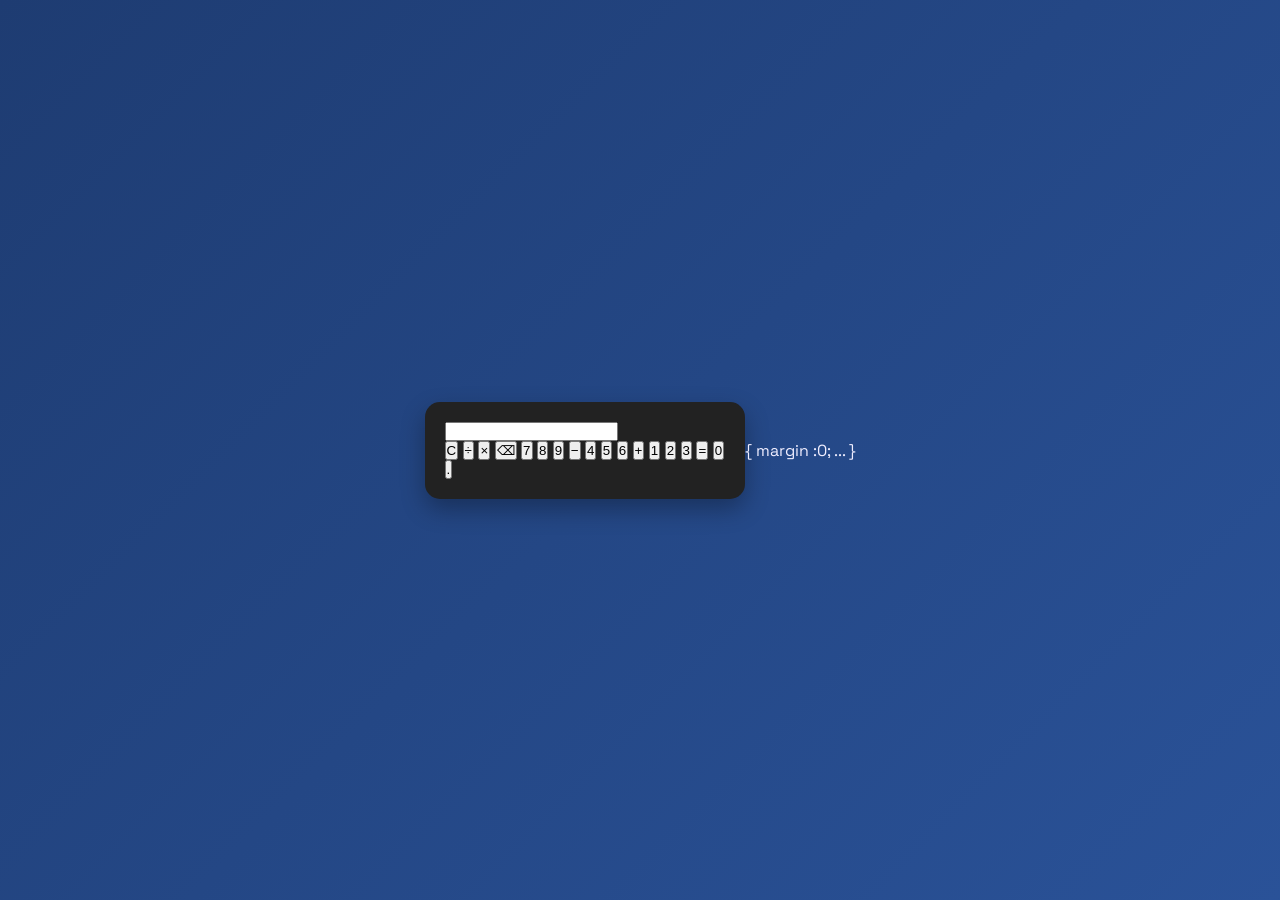
<file: index .html>
<!DOCTYPE html>
<html lang="en">
<head>
    <meta charset="UTF-8">
    <meta name="viewport" content="width=device-width, initial-scale=1.0">
    <title>Calculator</title>
    <link rel="stylesheet" href="style.css">
</head>
<body>

<div class="calculator">
    <input type="text" id="display" readonly>

    <div class="buttons">
        <button onclick="clearDisplay()" class="operator">C</button>
        <button onclick="appendValue('/')" class="operator">÷</button>
        <button onclick="appendValue('*')" class="operator">×</button>
        <button onclick="deleteLast()" class="operator">⌫</button>

        <button onclick="appendValue('7')">7</button>
        <button onclick="appendValue('8')">8</button>
        <button onclick="appendValue('9')">9</button>
        <button onclick="appendValue('-')" class="operator">−</button>

        <button onclick="appendValue('4')">4</button>
        <button onclick="appendValue('5')">5</button>
        <button onclick="appendValue('6')">6</button>
        <button onclick="appendValue('+')" class="operator">+</button>

        <button onclick="appendValue('1')">1</button>
        <button onclick="appendValue('2')">2</button>
        <button onclick="appendValue('3')">3</button>
        <button onclick="calculate()" class="equal">=</button>

        <button onclick="appendValue('0')" class="zero">0</button>
        <button onclick="appendValue('.')">.</button>
    </div>
</div>

<script src="script.js"></script>
</body>
</html>
{
    margin :0;
    ...
}

<style>
    * {
    margin: 0;
    padding: 0;
    box-sizing: border-box;
    font-family: Arial, sans-serif;
}

body {
    height: 100vh;
    display: flex;
    justify-content: center;
    align-items: center;
    background: linear-gradient(135deg, #1e3c72, #2a5298);
}

.calculator {
    background: #222;
    padding: 20px;
    border-radius: 15px;
    width: 320px;
    box-shadow: 0 10px 25px rgba(0,0,0,0.3);
}

#display {
    width: 10
</file>
<file: style.css>
@import url('https://fonts.googleapis.com/css2?family=Space+Grotesk:wght@300;400;500;600;700&family=Space+Mono:wght@400;700&display=swap');

*, *::before, *::after {
  box-sizing: border-box;
  margin: 0;
  padding: 0;
}

:root {
  --bg:         #0d0d12;
  --surface:    #16161f;
  --card:       #1e1e2a;
  --border:     #2a2a3a;
  --accent:     #a855f7;
  --accent2:    #7c3aed;
  --glow:       rgba(168,85,247,.35);
  --text:       #f0eeff;
  --muted:      #7070a0;
  --active-row: #221830;
}

body {
  background: var(--bg);
  color: var(--text);
  font-family: 'Space Grotesk', sans-serif;
  min-height: 100vh;
  display: flex;
  align-items: center;
  justify-content: center;
  padding: 24px;
}

.app {
  display: grid;
  grid-template-columns: 360px 340px;
  gap: 20px;
  max-width: 720px;
  width: 100%;
}

/* ── Player Card ── */
.player {
  background: var(--card);
  border: 1px solid var(--border);
  border-radius: 24px;
  padding: 32px 28px 28px;
  display: flex;
  flex-direction: column;
  gap: 24px;
}

.player-header {
  display: flex;
  align-items: center;
  justify-content: space-between;
}

.app-name {
  font-family: 'Space Mono', monospace;
  font-size: 13px;
  font-weight: 700;
  letter-spacing: .12em;
  text-transform: uppercase;
  color: var(--accent);
}

.autoplay-toggle {
  display: flex;
  align-items: center;
  gap: 8px;
  font-size: 12px;
  color: var(--muted);
  cursor: pointer;
  user-select: none;
}

.toggle-track {
  width: 36px;
  height: 20px;
  background: var(--border);
  border-radius: 99px;
  position: relative;
  transition: background .2s;
  flex-shrink: 0;
}
.toggle-track.on { background: var(--accent2); }

.toggle-thumb {
  position: absolute;
  top: 3px;
  left: 3px;
  width: 14px;
  height: 14px;
  background: #fff;
  border-radius: 50%;
  transition: left .2s;
}
.toggle-track.on .toggle-thumb { left: 19px; }

/* ── Artwork ── */
.artwork-wrap {
  position: relative;
  border-radius: 16px;
  overflow: hidden;
  aspect-ratio: 1;
  background: var(--surface);
}
.artwork-wrap canvas { width: 100%; height: 100%; display: block; }

.artwork-badge {
  position: absolute;
  top: 12px;
  right: 12px;
  background: rgba(0,0,0,.55);
  backdrop-filter: blur(8px);
  border-radius: 8px;
  padding: 4px 10px;
  font-size: 11px;
  color: var(--muted);
  font-family: 'Space Mono', monospace;
}

.vinyl-ring {
  position: absolute;
  inset: 0;
  display: flex;
  align-items: center;
  justify-content: center;
  pointer-events: none;
}
.vinyl-ring svg {
  width: 70%;
  height: 70%;
  opacity: 0;
  transition: opacity .3s;
}
.vinyl-ring svg.spinning {
  opacity: 1;
  animation: spin 3s linear infinite;
}
@keyframes spin { to { transform: rotate(360deg); } }

/* ── Song Info ── */
.song-info { text-align: center; }
.song-title {
  font-size: 22px;
  font-weight: 700;
  letter-spacing: -.01em;
  white-space: nowrap;
  overflow: hidden;
  text-overflow: ellipsis;
}
.song-artist { font-size: 14px; color: var(--muted); margin-top: 4px; }
.song-artist span { color: var(--accent); font-weight: 600; }

/* ── Progress ── */
.progress-area { display: flex; flex-direction: column; gap: 6px; }
.time-row {
  display: flex;
  justify-content: space-between;
  font-family: 'Space Mono', monospace;
  font-size: 11px;
  color: var(--muted);
}

input[type=range] {
  -webkit-appearance: none;
  appearance: none;
  width: 100%;
  height: 4px;
  border-radius: 99px;
  background: var(--border);
  cursor: pointer;
  outline: none;
}
input[type=range]::-webkit-slider-thumb {
  -webkit-appearance: none;
  width: 14px;
  height: 14px;
  border-radius: 50%;
  background: var(--accent);
  box-shadow: 0 0 8px var(--glow);
  cursor: pointer;
  transition: transform .15s;
}
input[type=range]:hover::-webkit-slider-thumb { transform: scale(1.3); }

#progress-bar {
  background: linear-gradient(
    to right,
    var(--accent) 0%,
    var(--accent) var(--pct, 0%),
    var(--border) var(--pct, 0%)
  );
}

/* ── Controls ── */
.controls {
  display: flex;
  align-items: center;
  justify-content: space-between;
}

.ctrl-btn {
  background: none;
  border: none;
  cursor: pointer;
  color: var(--muted);
  display: flex;
  align-items: center;
  justify-content: center;
  transition: color .15s, transform .15s;
  padding: 4px;
}
.ctrl-btn:hover { color: var(--text); transform: scale(1.1); }
.ctrl-btn.active { color: var(--accent); }

.play-btn {
  width: 60px;
  height: 60px;
  background: var(--accent);
  border: none;
  border-radius: 50%;
  cursor: pointer;
  display: flex;
  align-items: center;
  justify-content: center;
  color: #fff;
  box-shadow: 0 0 24px var(--glow);
  transition: transform .15s, box-shadow .15s;
}
.play-btn:hover { transform: scale(1.07); box-shadow: 0 0 36px var(--glow); }
.play-btn:active { transform: scale(.96); }

/* ── Volume ── */
.volume-row { display: flex; align-items: center; gap: 10px; }
.vol-icon { color: var(--muted); flex-shrink: 0; }
#volume-bar { flex: 1; }

/* ── Playlist Card ── */
.playlist-card {
  background: var(--card);
  border: 1px solid var(--border);
  border-radius: 24px;
  padding: 24px 20px;
  display: flex;
  flex-direction: column;
  gap: 16px;
  overflow: hidden;
}

.playlist-header { display: flex; align-items: center; justify-content: space-between; }
.playlist-title {
  font-size: 14px;
  font-weight: 700;
  text-transform: uppercase;
  letter-spacing: .1em;
  color: var(--muted);
}
.track-count {
  font-family: 'Space Mono', monospace;
  font-size: 11px;
  color: var(--muted);
}

.playlist-search {
  background: var(--surface);
  border: 1px solid var(--border);
  border-radius: 10px;
  padding: 8px 14px;
  font-family: 'Space Grotesk', sans-serif;
  font-size: 13px;
  color: var(--text);
  width: 100%;
  outline: none;
  transition: border-color .2s;
}
.playlist-search:focus { border-color: var(--accent); }
.playlist-search::placeholder { color: var(--muted); }

.playlist-list {
  display: flex;
  flex-direction: column;
  gap: 2px;
  overflow-y: auto;
  max-height: 400px;
  scrollbar-width: thin;
  scrollbar-color: var(--border) transparent;
}

.track-item {
  display: grid;
  grid-template-columns: 32px 1fr auto;
  align-items: center;
  gap: 12px;
  padding: 10px 12px;
  border-radius: 12px;
  cursor: pointer;
  transition: background .15s;
}
.track-item:hover { background: var(--surface); }
.track-item.active { background: var(--active-row); }

.track-num {
  font-family: 'Space Mono', monospace;
  font-size: 12px;
  color: var(--muted);
  text-align: center;
}
.track-item.active .track-num { color: var(--accent); }

.bars-icon { display: none; gap: 2px; align-items: flex-end; height: 14px; }
.track-item.active.playing .bars-icon { display: flex; }
.track-item.active.playing .track-num-val { display: none; }

.bar {
  width: 3px;
  background: var(--accent);
  border-radius: 2px;
  animation: bounce .6s ease-in-out infinite alternate;
}
.bar:nth-child(2) { animation-delay: .15s; }
.bar:nth-child(3) { animation-delay: .3s; }
@keyframes bounce { from { height: 4px; } to { height: 14px; } }

.track-info { overflow: hidden; }
.track-name {
  font-size: 13px;
  font-weight: 600;
  white-space: nowrap;
  overflow: hidden;
  text-overflow: ellipsis;
}
.track-item.active .track-name { color: var(--accent); }
.track-artist-name {
  font-size: 11px;
  color: var(--muted);
  white-space: nowrap;
  overflow: hidden;
  text-overflow: ellipsis;
}

.track-dur {
  font-family: 'Space Mono', monospace;
  font-size: 11px;
  color: var(--muted);
  flex-shrink: 0;
}

@media (max-width: 700px) {
  .app { grid-template-columns: 1fr; max-width: 400px; }
}
</file>
